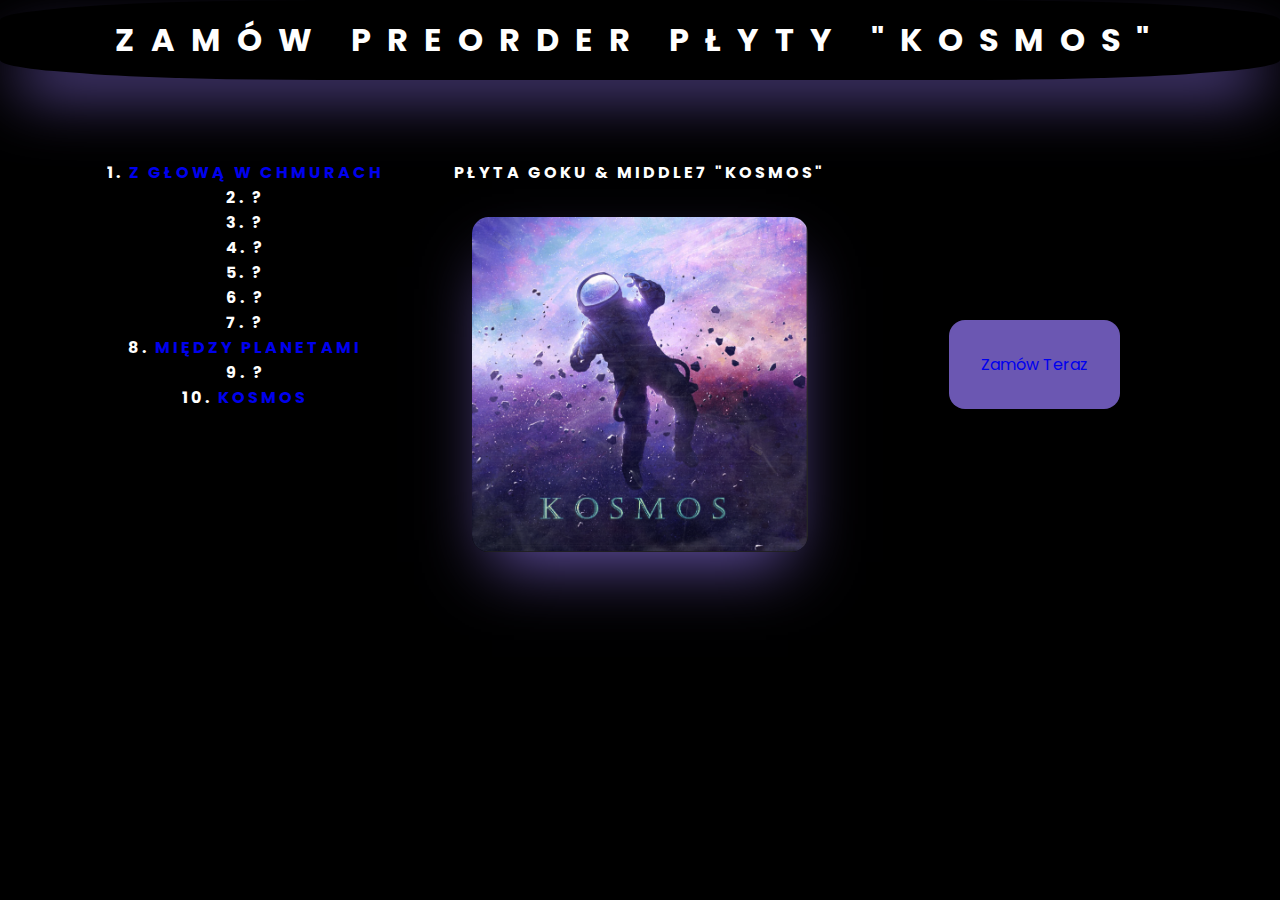
<file: index.html>
<!DOCTYPE html>
<html lang="pl">
<head>
    <meta charset="UTF-8">
    <meta http-equiv="X-UA-Compatible" content="IE=edge">
    <meta name="viewport" content="width=device-width, initial-scale=1.0">
    <meta name="description" content="Płyta Goku Middle7 - Kosmos
    Goku & Middle7 to idealne duo rapera i producenta.
    
    tracklista
    
    1 Sbm starter (intro)
    
    2 fingerboard
    
    3 kostka rubika
    
    4 SMS
    
    5 Szczyl
    
    6 Kosmos
    
    7 R ICE
    
    8 Nie upadnę nisko
    
    9 Tittle feat Middle7, Darpiq
    
    10 Kinematogarfia
    
    Cena płyty - 40 zł
    
    GOKU KOSMOS - BĄDŹ KOSMICZNY">
    <link rel="shortcut icon" href="images/kosmos-logo.png" type="image/x-icon">
    <link rel="stylesheet" href="style.css">
    <title>Zamów Preorder "Kosmos"</title>
</head>
<body>
    <div class="site_title">
        <h1>Zamów Preorder Płyty "KOSMOS"</h1>
    </div>
    <div class="grid-3">
        <div class="column-1">
            <p> 1. <a href="https://youtu.be/WczDxW8T8iI">Z GŁOWĄ W CHMURACH</a> <br>
            2. ? <br>
            3. ? <br>
            4. ? <br>
            5. ? <br>
            6. ? <br>
            7. ? <br>
            8. <a href="https://youtu.be/XH7pOh79Zl0">MIĘDZY PLANETAMI</a> <br>
            9. ? <br>
            10. <a href="https://youtu.be/WczDxW8T8iI">KOSMOS</a> </p>
        </div>
        <div class="column-2">
            <p>Płyta Goku & Middle7 "kosmos"</p>
            <img class="column-2img" src="./images/kosmos-miniatura.png" alt="">
        </div>
        <div class="column-3">
            <p class="buybtn"><a href="https://studiomastersound.pl/products/oggoku-kosmos-deluxes">Zamów Teraz</a></p>
        </div>
    </div>
</body>
</html>
</file>
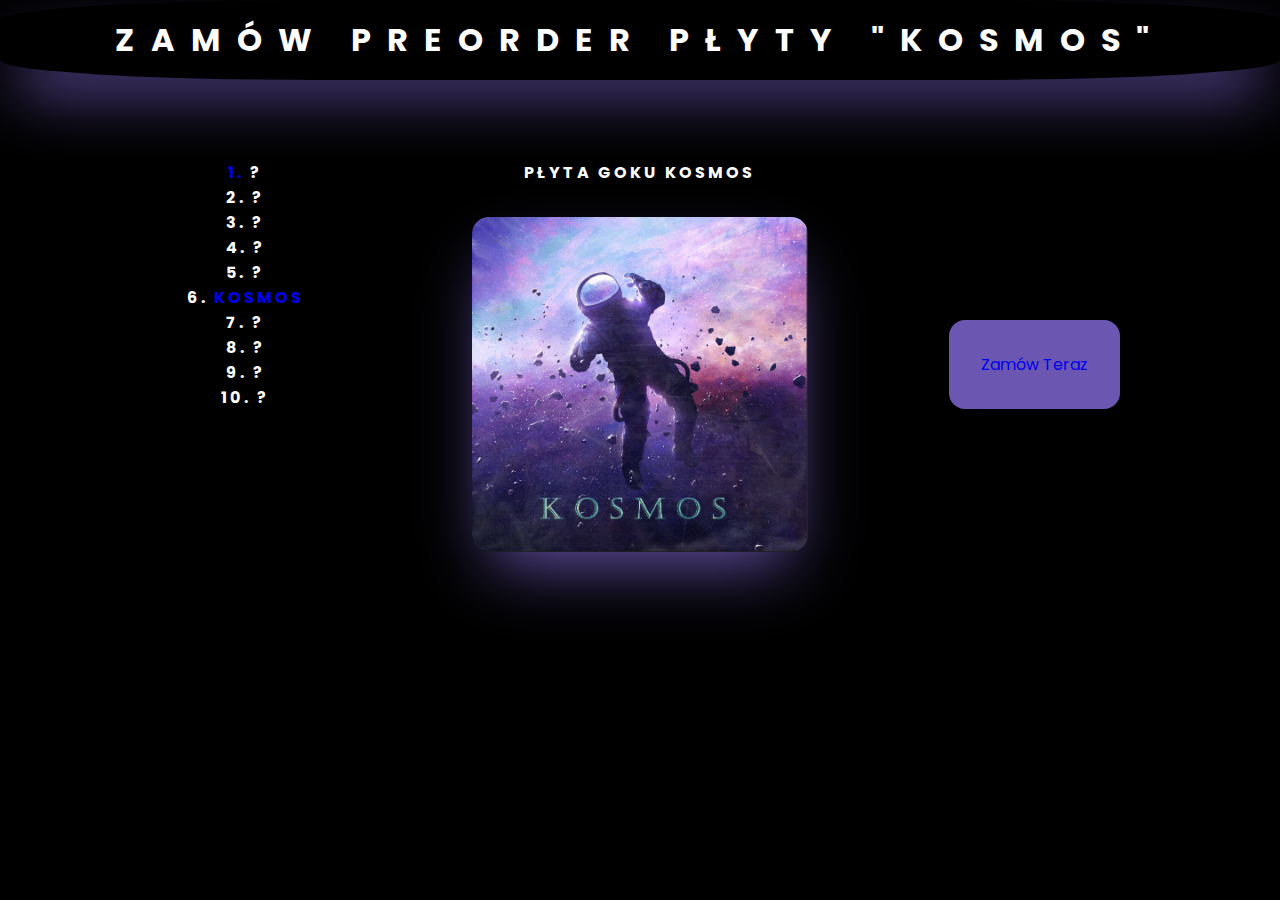
<file: goku-kosmos.pl/index.html>
<!DOCTYPE html>
<html lang="pl">
<head>
    <meta charset="UTF-8">
    <meta http-equiv="X-UA-Compatible" content="IE=edge">
    <meta name="viewport" content="width=device-width, initial-scale=1.0">
    <link rel="shortcut icon" href="images/kosmos-logo.png" type="image/x-icon">
    <link rel="stylesheet" href="style.css">
    <title>Zamów Preorder "Kosmos"</title>
</head>
<body>
    <div class="site_title">
        <h1>Zamów Preorder Płyty "KOSMOS"</h1>
    </div>
    <div class="grid-3">
        <div class="column-1">
            <p><a href="https://www.youtube.com/watch?v=dQw4w9WgXcQ">1.</a> ? <br>
            2. ? <br>
            3. ? <br>
            4. ? <br>
            5. ? <br>
            6. <a href="https://www.youtube.com/watch?v=dQw4w9WgXcQ">KOSMOS</a> <br>
            7. ? <br>
            8. ? <br>
            9. ? <br>
            10. ?</p>
        </div>
        <div class="column-2">
            <p>Płyta Goku kosmos</p>
            <img class="column-2img" src="./images/kosmos-miniatura.png" alt="">
        </div>
        <div class="column-3">
            <p class="buybtn"><a href="https://zrzutka.pl">Zamów Teraz</a></p>
        </div>
    </div>
</body>
</html>
</file>
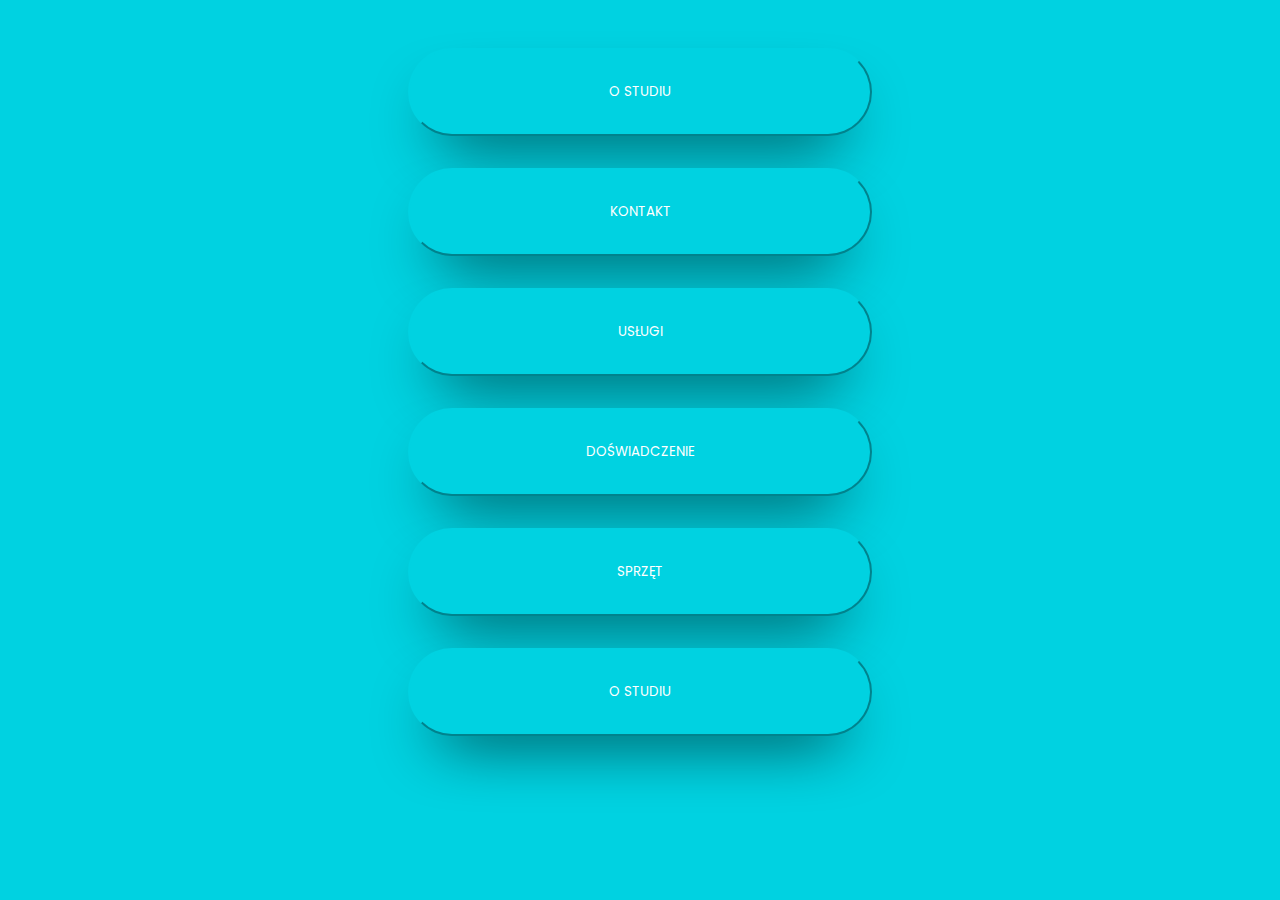
<file: instagram/index.html>
<!DOCTYPE html>
<html lang="pl">
<head>
    <meta charset="UTF-8">
    <meta http-equiv="X-UA-Compatible" content="IE=edge">
    <meta name="viewport" content="width=device-width, initial-scale=1.0">
    <link rel="stylesheet" href="style.css">
    <title>STUDIO MASTER SOUND | IG</title>
</head>
<body>
    <div class="container">
        <div class="btncontainer">
            <ul>
                <li><a href="https://gokukosmos.pl/instagram/p/ostudiu/"><button>O studiu</button></a></li>
                <li><a href="https://gokukosmos.pl/instagram/p/kontakt/"><button>Kontakt</button></a></li>
                <li><a href="https://gokukosmos.pl/instagram/p/uslugi/"><button>Usługi</button></a></li>
                <li><a href="https://gokukosmos.pl/instagram/p/doswiadczenie/"><button>Doświadczenie</button></a></li>
                <li><a href="https://gokukosmos.pl/instagram/p/sprzet/"><button>Sprzęt</button></a></li>
                <li><a href="https://gokukosmos.pl/instagram/p/ostudiu/"><button>O studiu</button></a></li>
            </ul>
        </div>
    </div>
</body>
</html>
</file>
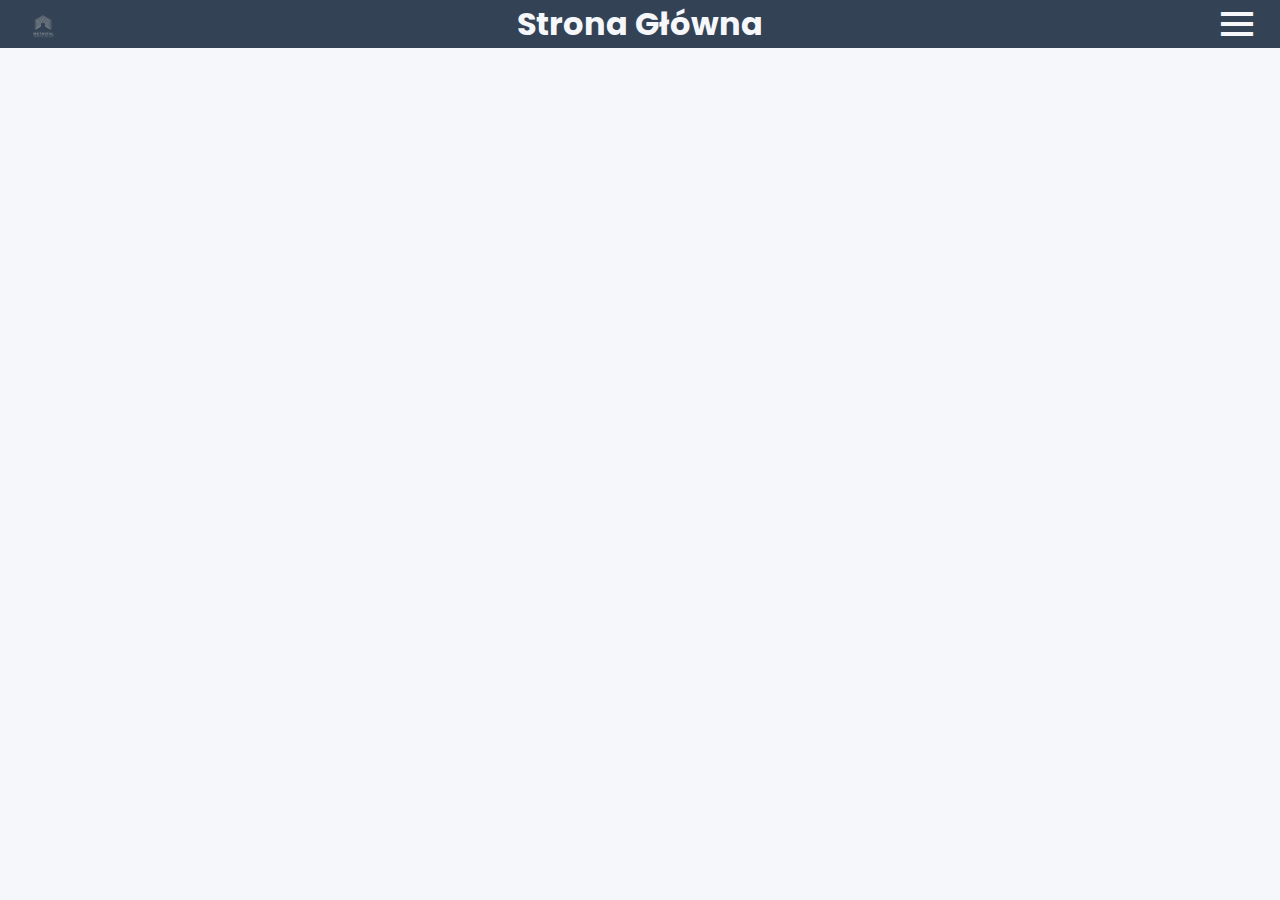
<file: Metastal8/index.html>
<!DOCTYPE html>
<html lang="pl">
<head>
    <meta charset="UTF-8">
    <meta http-equiv="X-UA-Compatible" content="IE=edge">
    <meta name="viewport" content="width=device-width, initial-scale=1.0">
    <link rel="shortcut icon" href="images/IconMtstlProf.png" type="image/x-icon">
    <link rel="stylesheet" href="style.css">
    <link href='https://unpkg.com/boxicons@2.0.9/css/boxicons.min.css' rel='stylesheet'>
    <title>Metastal.pl</title>
</head>
<body>
    <div class="menu_container">
        
    </div>

    <div class="menu_buttons_container">
        <div class="menu_interface">
            <ul class="menu_box">
                <li>
                    <h4>Strona Główna</h4>
                </li>
                <li>
                    <h4>Strona Główna</h4>
                </li>
                <li>
                    <h4>Strona Główna</h4>
                </li>
                <li>
                    <h4>Strona Główna</h4>
                </li>
            </ul>
        </div>
    </div>

    <div class="container">
        <nav>
            <ul class="navUl">
                <li>
                    <img src="./images/IconMtstlProf.png" class="navIcon" alt="">
                </li>
                <li>
                    <h1 class="pageTitle">Strona Główna</h1>
                </li>
                <li>
                    <i class="bx bx-menu" id="btn"></i>
                </li>
            </ul>
        </nav>
    </div>
<script src="./app.js"></script>
</body>
</html>
</file>
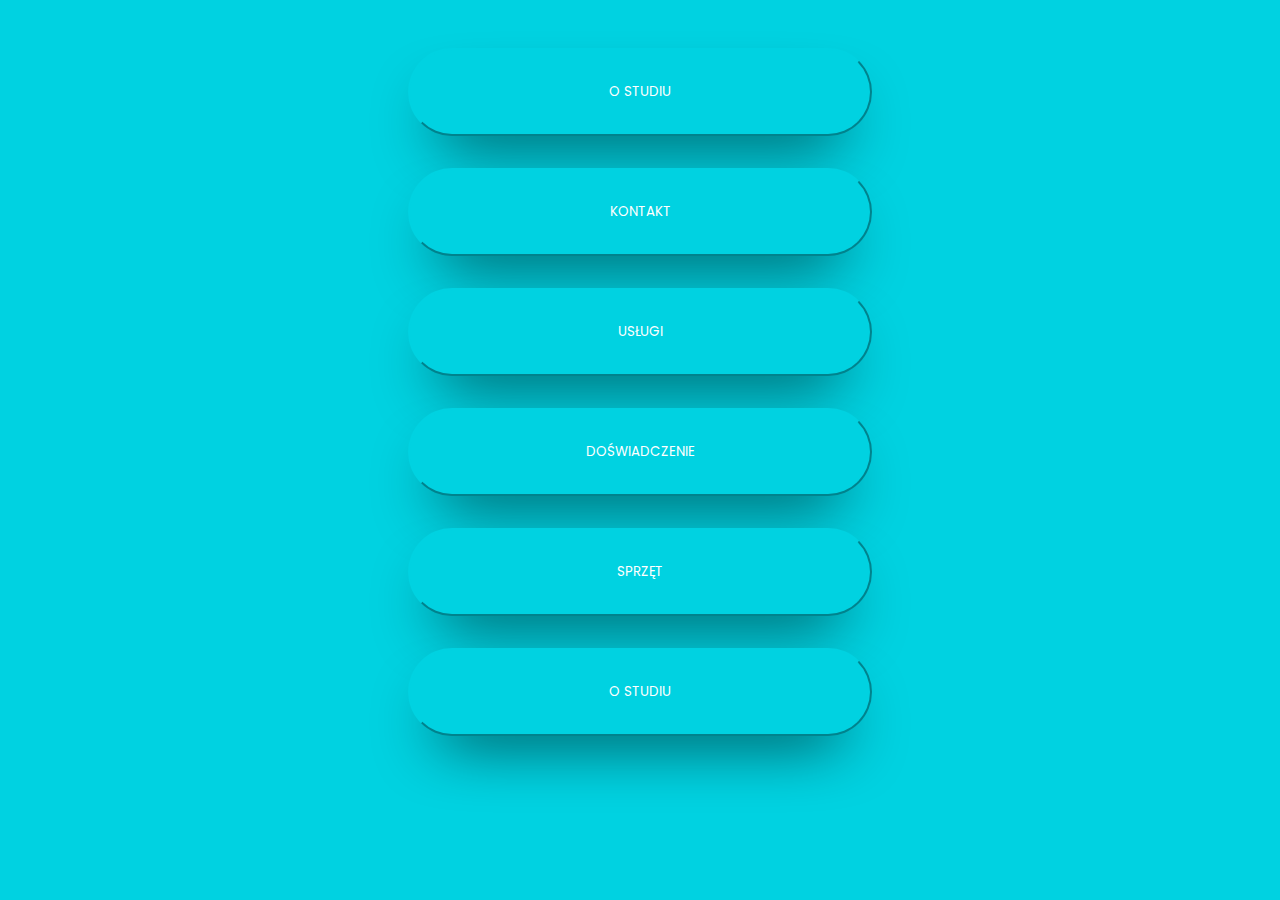
<file: instagram/p/doswiadczenie/index.html>
<!DOCTYPE html>
<html lang="pl">
<head>
    <meta charset="UTF-8">
    <meta http-equiv="X-UA-Compatible" content="IE=edge">
    <meta name="viewport" content="width=device-width, initial-scale=1.0">
    <link rel="stylesheet" href="style.css">
    <title>STUDIO MASTER SOUND | IG</title>
</head>
<body>
    <div class="container">
        <div class="btncontainer">
            <ul>
                <li><button>O studiu</button></li>
                <li><button>Kontakt</button></li>
                <li><button>Usługi</button></li>
                <li><button>Doświadczenie</button></li>
                <li><button>Sprzęt</button></li>
                <li><button>O studiu</button></li>
            </ul>
        </div>
    </div>
</body>
</html>
</file>
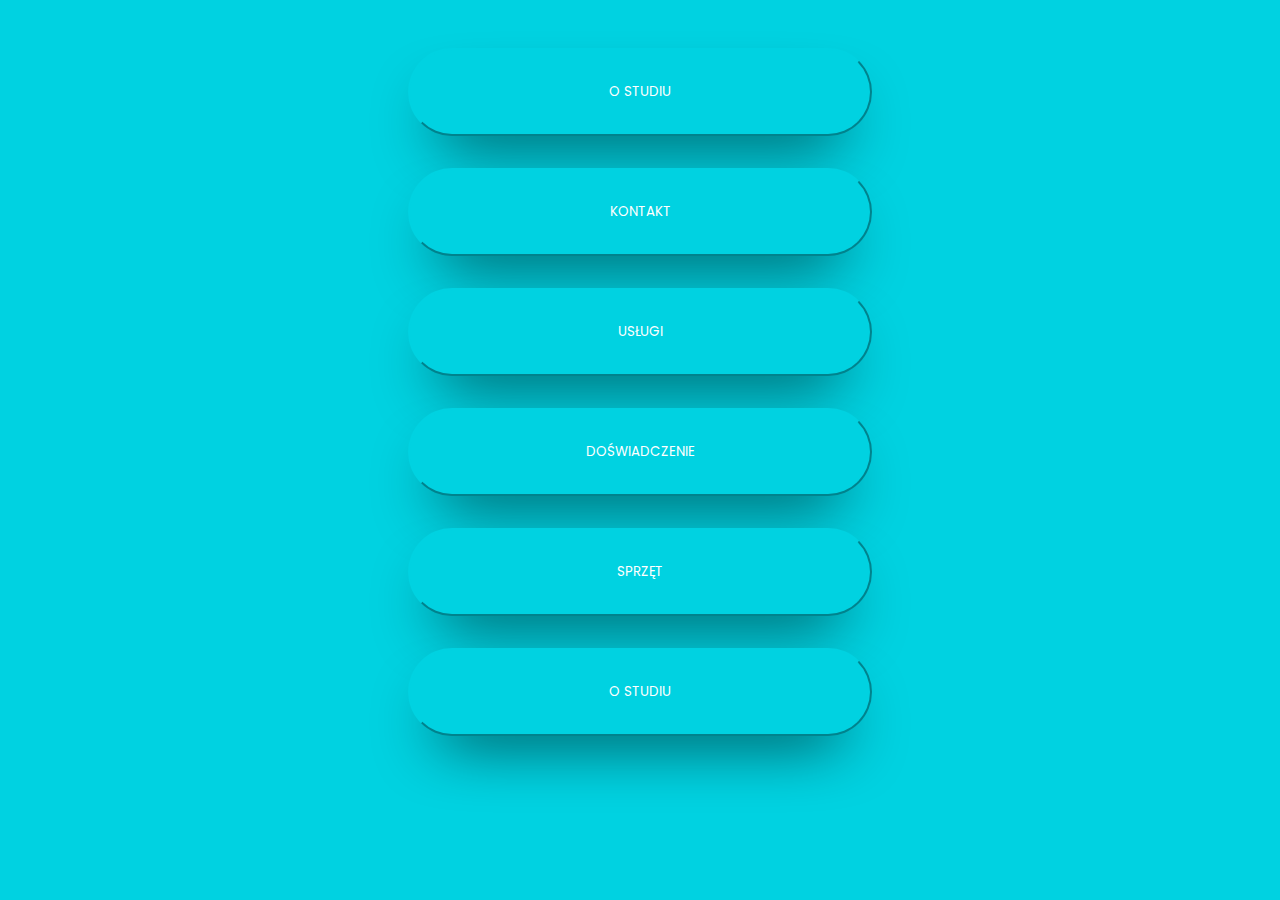
<file: instagram/p/uslugi/index.html>
<!DOCTYPE html>
<html lang="pl">
<head>
    <meta charset="UTF-8">
    <meta http-equiv="X-UA-Compatible" content="IE=edge">
    <meta name="viewport" content="width=device-width, initial-scale=1.0">
    <link rel="stylesheet" href="style.css">
    <title>STUDIO MASTER SOUND | IG</title>
</head>
<body>
    <div class="container">
        <div class="btncontainer">
            <ul>
                <li><button><a href="gokukosmos.pl/instagram/p/ostudiu/">O studiu</a></button></li>
                <li><button>Kontakt</button></li>
                <li><button>Usługi</button></li>
                <li><button>Doświadczenie</button></li>
                <li><button>Sprzęt</button></li>
                <li><button>O studiu</button></li>
            </ul>
        </div>
    </div>
</body>
</html>
</file>
<file: style.css>
@import url('https://fonts.googleapis.com/css2?family=Poppins:wght@200;300;400&display=swap');


*, *::before, *::after{
    margin: 0;
    padding: 0;
    box-sizing: border-box;
}

link {
    color: #fff;
}

body, button, input, textarea{
    font-family: "Poppins", sans-serif;
    color: #fff;
}

a{
    text-decoration: none;
}

ul{
    list-style: none;
}

img{
    width: 100%;
}

body {
    background-color: #000;
}

.site_title {
    text-align: center;
    margin-top: 0,5rem;
    font-weight: 500;
    text-transform: uppercase;
    letter-spacing: 1rem;
    padding: 1rem;
    border-radius: 25%;
    box-shadow: 0px 30px 4rem -20px #6b57b2;
}

.grid-3 {
    grid-template-columns: 20vh 40vh 40vh;
    margin-left: 2rem;
    margin-right: 2rem;
    margin-top: 4rem;
    padding: 1rem;
    align-items: start;
    justify-items: center;
    justify-content: start;
}

.grid-3 {
    display: grid;
    grid-template-columns: repeat(3, 1fr);
}

.column-1 {
    text-align: center;
    font-weight: bold;
    text-transform: uppercase;
    letter-spacing: 3px;
}

.column-1 {
    text-align: center;
}

.column-2 {
    text-align: center;
    font-weight: bold;
    text-transform: uppercase;
    letter-spacing: 3px;
}

.column-2img {
    width: 85%;
    border-radius: 5%;
    margin-top: 2rem;
    box-shadow: 0px 30px 4rem -20px #6b57b2;
    transition: all 0.3s linear;
}

.column-2img:hover {
    box-shadow: 0px 30px 4rem -20px rgb(162, 160, 255);
    transition: all 0.3s linear;
}

.buybtn {
    background-color:#6b57b2;
    margin-top: 10rem;
    padding: 2rem;
    border-top-left-radius: 1rem;
    border-top-right-radius: 1rem;
    border-bottom-right-radius: 1rem;
    border-bottom-left-radius: 1rem;
    transition: all 0.3s linear;
}

.buybtn:hover {
    cursor: pointer;
    box-shadow: 0px 30px 4rem -20px #6b57b2;
    transition: all 0.3s linear;
}
</file>
<file: goku-kosmos.pl/style.css>
@import url('https://fonts.googleapis.com/css2?family=Poppins:wght@200;300;400&display=swap');


*, *::before, *::after{
    margin: 0;
    padding: 0;
    box-sizing: border-box;
}

link {
    color: #fff;
}

body, button, input, textarea{
    font-family: "Poppins", sans-serif;
    color: #fff;
}

a{
    text-decoration: none;
}

ul{
    list-style: none;
}

img{
    width: 100%;
}

body {
    background-color: #000;
}

.site_title {
    text-align: center;
    margin-top: 0,5rem;
    font-weight: 500;
    text-transform: uppercase;
    letter-spacing: 1rem;
    padding: 1rem;
    border-radius: 25%;
    box-shadow: 0px 30px 4rem -20px #6b57b2;
}

.grid-3 {
    grid-template-columns: 20vh 40vh 40vh;
    margin-left: 2rem;
    margin-right: 2rem;
    margin-top: 4rem;
    padding: 1rem;
    align-items: start;
    justify-items: center;
    justify-content: start;
}

.grid-3 {
    display: grid;
    grid-template-columns: repeat(3, 1fr);
}

.column-1 {
    text-align: center;
    font-weight: bold;
    text-transform: uppercase;
    letter-spacing: 3px;
}

.column-1 {
    text-align: center;
}

.column-2 {
    text-align: center;
    font-weight: bold;
    text-transform: uppercase;
    letter-spacing: 3px;
}

.column-2img {
    width: 85%;
    border-radius: 5%;
    margin-top: 2rem;
    box-shadow: 0px 30px 4rem -20px #6b57b2;
    transition: all 0.3s linear;
}

.column-2img:hover {
    box-shadow: 0px 30px 4rem -20px rgb(162, 160, 255);
    transition: all 0.3s linear;
}

.buybtn {
    background-color:#6b57b2;
    margin-top: 10rem;
    padding: 2rem;
    border-top-left-radius: 1rem;
    border-top-right-radius: 1rem;
    border-bottom-right-radius: 1rem;
    border-bottom-left-radius: 1rem;
    transition: all 0.3s linear;
}

.buybtn:hover {
    cursor: pointer;
    box-shadow: 0px 30px 4rem -20px #6b57b2;
    transition: all 0.3s linear;
}
</file>
<file: instagram/style.css>
@import url('https://fonts.googleapis.com/css2?family=Poppins:wght@200;300;400&display=swap');


*, *::before, *::after{
    margin: 0;
    padding: 0;
    box-sizing: border-box;
}

a {
    color: #fff;
}

body, button, input, textarea{
    font-family: "Poppins", sans-serif;
    color: #fff;
}

a{
    text-decoration: none;
}

ul{
    list-style: none;
}

img{
    width: 100%;
}

body {
    background-color: #00d2e1;
}

button {
    text-transform: uppercase;
    padding: 2rem;
    max-width: calc(35vw + 2rem);
    min-width: calc(35vw + 1rem);
}

ul {
    display: flex;
    align-items: center;
    flex-direction: column;
}

li {
    margin-top: 1rem;
    margin-bottom: 1rem;
}

body {
    margin-top: 2rem;
    margin-bottom: 2rem;
}

button {
    border-radius: 5rem;
    background-color: #00d2e1;
    box-shadow: 0px 30px 4rem -30px rgba(1, 1, 1, 1);
    border-color: #00d2e1;
}
</file>
<file: Metastal8/style.css>
@import url('https://fonts.googleapis.com/css2?family=Poppins:wght@200;300;400&display=swap');


*, *::before, *::after{
    margin: 0;
    padding: 0;
    box-sizing: border-box;
}

body, button, input, textarea{
    font-family: "Poppins", sans-serif;
}

a{
    text-decoration: none;
}

ul{
    list-style: none;
}

img{
    width: 100%;
}

body {
    background-color: #f6f7fb;
}

nav {
    background-color: #334355;
    max-height: 3rem;
}

.navUl {
    display: flex;
    justify-content: center;
}

.navIcon {
    width: 3rem;
    margin-right: 50vh;
}

.pageTitle {
    color: #f6f7fb;
    opacity: 1;
    font-size: 2rem;
    text-align: center;
}

.bx-menu {
    margin-left: 50vh;
    font-size: 3rem;
    color: #f6f7fb;
}

.container.clicked {
    backdrop-filter: blur(10px);
    filter: blur(3px);
    background-color: #333;
}

.menu_container.clicked {
    pointer-events: auto;
    z-index: 50;
    position:absolute;
    height: 100%;
    width: 100%;
    background-color: #333;
    opacity: 0.3;
}

.menu_buttons_container.clicked {
    display: block;
}

.menu_container {
    position: absolute;
    z-index: 50;
    pointer-events: none;
}

.menu_buttons_container {
    z-index: 50;
    position: absolute;
    display: none;
}

.menu_x {
    font-size: 10rem;
    opacity: 1;
}

.menu_box {
    width: 100%;
    padding: 1rem;
    border-radius: 1rem;
    background-color: #333;
}

.menu_box li{
    margin-top: 1rem;
    margin-bottom: 1rem;
    text-align: center;
    color: #fff;
    text-transform: uppercase;
    letter-spacing: 3px;
}
</file>
<file: instagram/p/doswiadczenie/style.css>
@import url('https://fonts.googleapis.com/css2?family=Poppins:wght@200;300;400&display=swap');


*, *::before, *::after{
    margin: 0;
    padding: 0;
    box-sizing: border-box;
}

a {
    color: #fff;
}

body, button, input, textarea{
    font-family: "Poppins", sans-serif;
    color: #fff;
}

a{
    text-decoration: none;
}

ul{
    list-style: none;
}

img{
    width: 100%;
}

body {
    background-color: #00d2e1;
}

button {
    text-transform: uppercase;
    padding: 2rem;
    max-width: calc(35vw + 2rem);
    min-width: calc(35vw + 1rem);
}

ul {
    display: flex;
    align-items: center;
    flex-direction: column;
}

li {
    margin-top: 1rem;
    margin-bottom: 1rem;
}

body {
    margin-top: 2rem;
    margin-bottom: 2rem;
}

button {
    border-radius: 5rem;
    background-color: #00d2e1;
    box-shadow: 0px 30px 4rem -30px rgba(1, 1, 1, 1);
    border-color: #00d2e1;
}
</file>
<file: instagram/p/uslugi/style.css>
@import url('https://fonts.googleapis.com/css2?family=Poppins:wght@200;300;400&display=swap');


*, *::before, *::after{
    margin: 0;
    padding: 0;
    box-sizing: border-box;
}

a {
    color: #fff;
}

body, button, input, textarea{
    font-family: "Poppins", sans-serif;
    color: #fff;
}

a{
    text-decoration: none;
}

ul{
    list-style: none;
}

img{
    width: 100%;
}

body {
    background-color: #00d2e1;
}

button {
    text-transform: uppercase;
    padding: 2rem;
    max-width: calc(35vw + 2rem);
    min-width: calc(35vw + 1rem);
}

ul {
    display: flex;
    align-items: center;
    flex-direction: column;
}

li {
    margin-top: 1rem;
    margin-bottom: 1rem;
}

body {
    margin-top: 2rem;
    margin-bottom: 2rem;
}

button {
    border-radius: 5rem;
    background-color: #00d2e1;
    box-shadow: 0px 30px 4rem -30px rgba(1, 1, 1, 1);
    border-color: #00d2e1;
}
</file>
